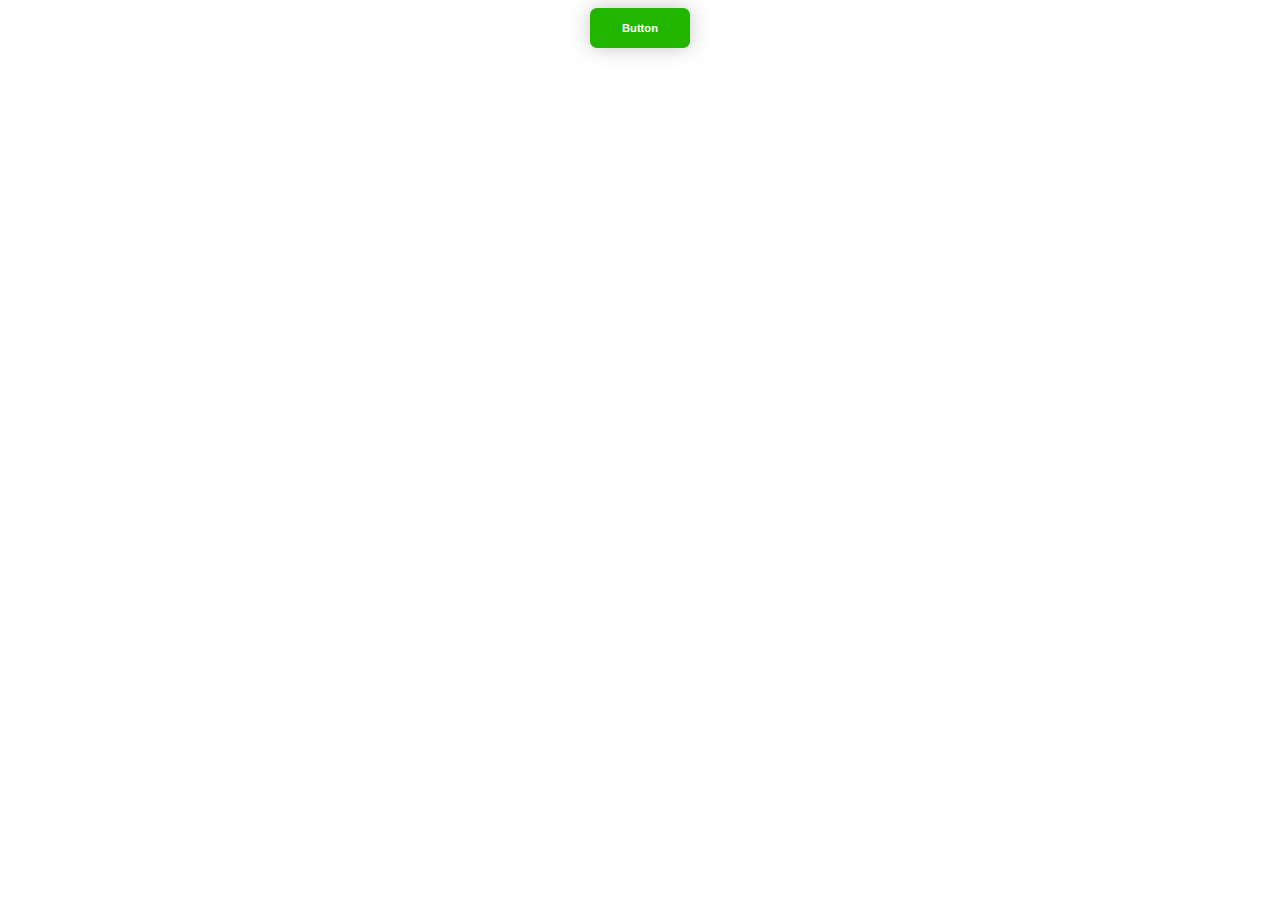
<file: btn_animation.html>
<!DOCTYPE html>
<html lang="en">

<head>
    <meta charset="UTF-8">
    <meta name="viewport" content="width=device-width, initial-scale=1.0">
    <title>Document</title>
    <link rel="stylesheet" href="btn_style.css">

</head>

<body>

    <div class="btn_container">
        <div class="backy">
        </div>
        <div class="content">
            Button
        </div>
    </div>

</body>

</html>
</file>
<file: btn_style.css>
body {
    display: flex;
    /* flex-direction: column; */
    justify-content: center;
    align-items: center;
    /* background-color: rebeccapurple; */
}

.btn_container {
    /* background: white; */
    background: #21b500;
    display: flex;
    flex-direction: column;
    align-items: center;
    /* height: 120px; */
    overflow: hidden;
    /* padding: 20px; */
    border-radius: 7px;
    box-shadow: 0 0 20px 0 rgba(128, 128, 128, 0.435);
}

.backy {
    /* background-color: #21b500; */
    background-color: #fff;
    /* width: 300px; */
    /* height: 120px; */
    width: 100px;
    height: 40px;
    /* position: absolute; */
    position: relative;
    /* top: 120px; */
    top: 40px;
    border-radius: 7px;
}

.content {
    position: absolute;
    /* border-radius: 20px; */
    border-radius: 7px;
    /* background-color: rgba(76, 180, 222); */
    /* color: #21b500; */
    color: #fff;
    /* box-shadow: 0 0 20px 5px #555; */
    /* width: 300px;
    height: 120px; */
    width: 100px;
    height: 40px;
    display: flex;
    align-items: center;
    justify-content: center;
    font-family: sans-serif;
    /* font-size: 1.7rem; */
    font-size: 0.7rem;
    font-weight: bold;
    z-index: 1000;
}

.content:hover {
    cursor: pointer;
    /* color: white; */
    color: #21b500;
    transition: 400ms;
    /* top: 0; */
}

.btn_container:hover .backy {
    transition: 400ms;
    top: 0px;
}
</file>
